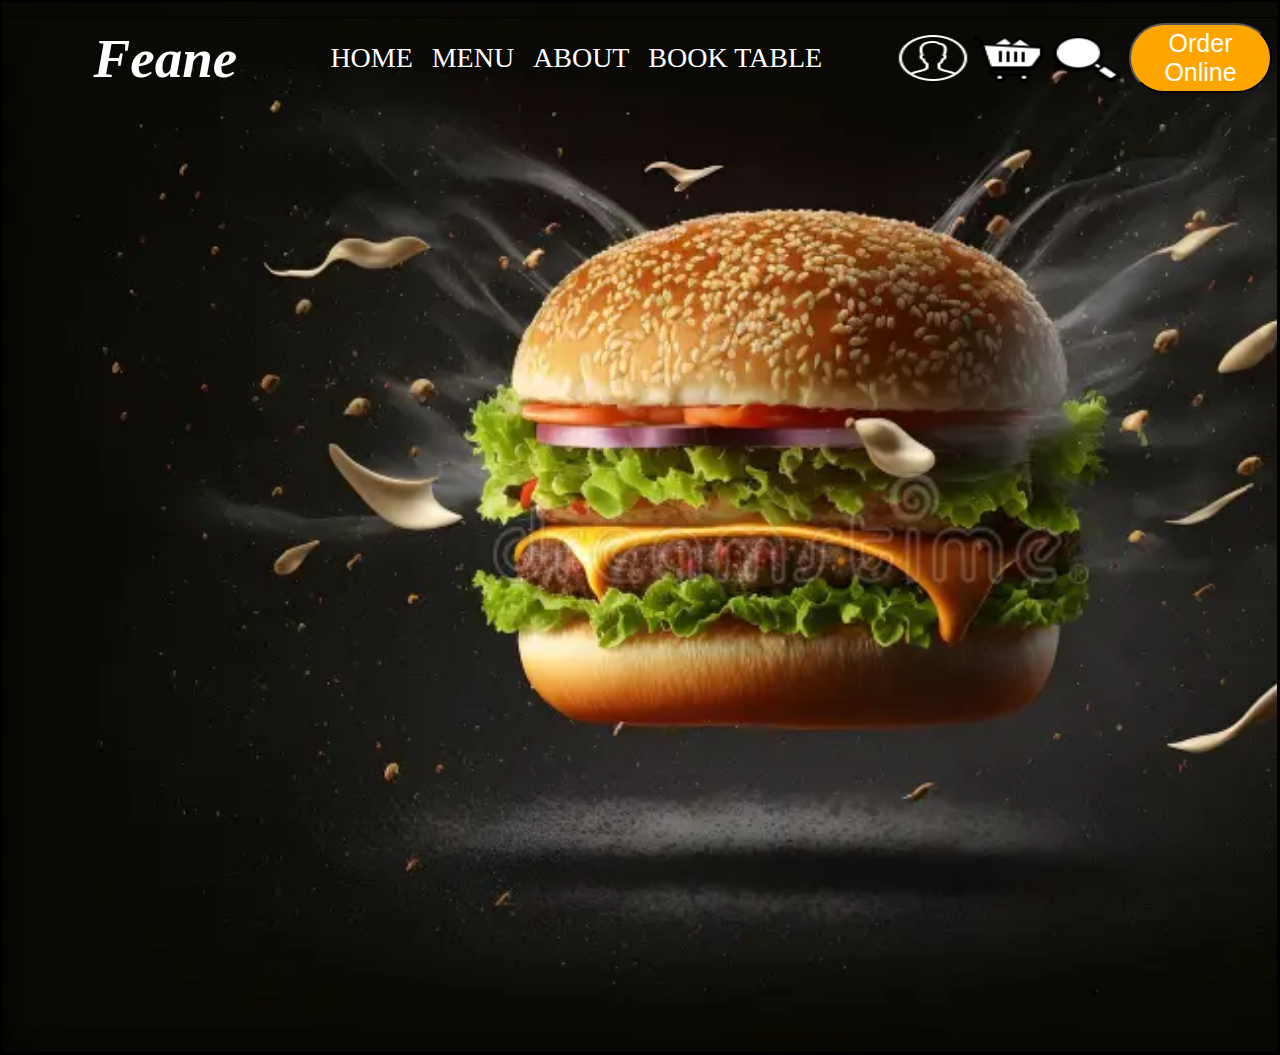
<file: index.html>
<!DOCTYPE html>
<html lang="en">
<head>
    <meta charset="UTF-8">
    <meta name="viewport" content="width=device-width, initial-scale=1.0">
    <title>Restaurant</title>
    <link rel="stylesheet" href="./css/index.css">
    <link rel="icon" href="./icons/restaurant.png" background-color="white">
</head>
<body>
    <div class="container">
        <div class="bd">
            <div class="header">
            <div class="header-logo"><h1>Feane</h1></div>
            <div class="header-menu">
                <ul>
                    <li><a href="#">HOME</a></li>
                    <li><a href="#">MENU</a></li>
                    <li><a href="#">ABOUT</a></li>
                    <li><a href="#">BOOK TABLE</a></li>
                </ul>
            </div>
            <div class="header-buttons">
                <div class="buttons">
                    <div class="box"><img src="./icons/user.png" alt="not found"></div>
                    <div class="box"><img src="./icons/buying.png" alt="not found"></div>
                    <div class="box"><img src="./icons/search.png" alt="not found"></div>
                </div>
                <div class="order-button">
                    <button>Order Online</button>
                </div>
            </div>
        </div>
        </div>
    </div>
</body>
</html>
</file>
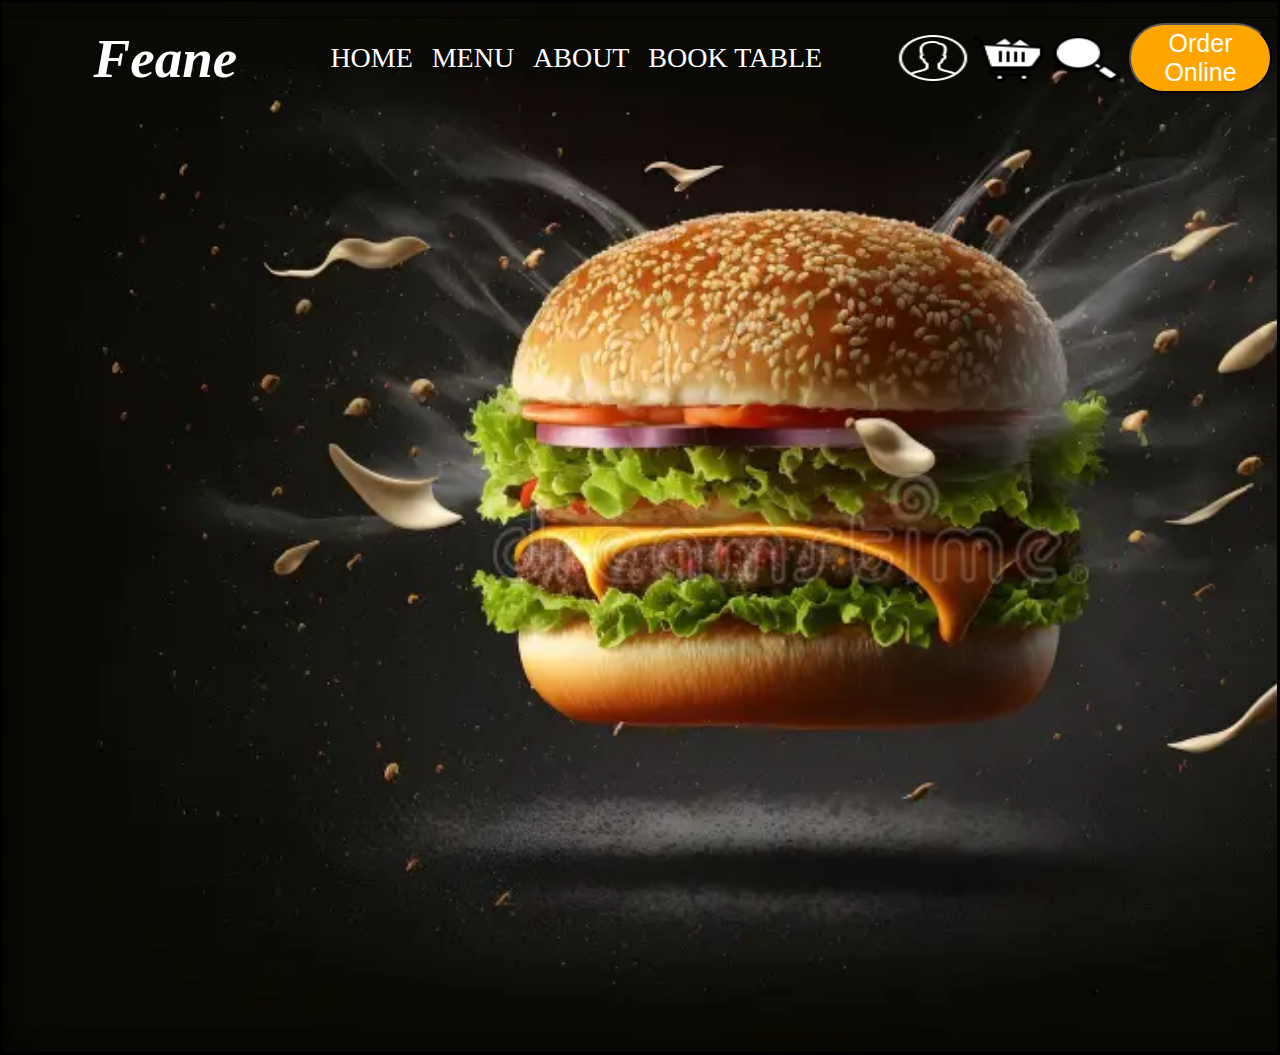
<file: pages/index.html>
<!DOCTYPE html>
<html lang="en">
<head>
    <meta charset="UTF-8">
    <meta name="viewport" content="width=device-width, initial-scale=1.0">
    <title>Restaurant</title>
    <link rel="stylesheet" href="../css/index.css">
    <link rel="icon" href="../icons/restaurant.png" background-color="white">
</head>
<body>
    <div class="container">
        <div class="bd">
            <div class="header">
            <div class="header-logo"><h1>Feane</h1></div>
            <div class="header-menu">
                <ul>
                    <li><a href="#">HOME</a></li>
                    <li><a href="#">MENU</a></li>
                    <li><a href="#">ABOUT</a></li>
                    <li><a href="#">BOOK TABLE</a></li>
                </ul>
            </div>
            <div class="header-buttons">
                <div class="buttons">
                    <div class="box"><img src="../icons/user.png" alt="not found"></div>
                    <div class="box"><img src="../icons/buying.png" alt="not found"></div>
                    <div class="box"><img src="../icons/search.png" alt="not found"></div>
                </div>
                <div class="order-button">
                    <button>Order Online</button>
                </div>
            </div>
        </div>
        </div>
    </div>
</body>
</html>
</file>
<file: css/index.css>
*{
    padding: 0;
    margin: 0;
    box-sizing: border-box;
}
body{
    display: flex;
    flex-direction: column;
}
.container{
    display: flex;
    flex-direction: column;
    width: 100%;
    min-height: 900px;
    border: 1px solid #000;
    margin: auto;
}
.container .bd{
    display: flex;
    flex-direction: column;
    width: 100%;
    min-height: 1053px;
    border: 1px solid #000;
    margin: auto;
     background-image: url(../img/bg.webp);
    object-fit: cover;
    background-size: cover;
}
.container .header{
    display: flex;
    flex-direction: row;
    border: 1px solid #000;
    width: 100%;
    height: 40px;
    flex-wrap: wrap;
    justify-content: space-between;
    flex-wrap: wrap;
    flex-grow:1;
    margin-top: 15px;
}
.container .header .header-logo{
    display: flex;
    flex-direction: row;
    /* border: 1px solid #949292; */
    flex-basis: 20%;
    align-items: flex-start;
    height: 80px;
    align-items: center;
    position: relative;
    
}
.container .header .header-logo h1{
    text-align: center;
    margin-left: 35px;
    font-style: italic;
    position: absolute;
    top: 50%;
    left: 50%;
    transform: translate(-50%,-50%);
    color: white;
    font-family: 'Dancing Script', cursive;
    font-size: 55px;
    -webkit-transform: translate(-50%,-50%);
    -moz-transform: translate(-50%,-50%);
    -ms-transform: translate(-50%,-50%);
    -o-transform: translate(-50%,-50%);
}
.container .header .header-menu{
    display: flex;
    flex-direction: row;
    /* border: 1px solid #d1d0d0; */
    flex-basis: 40%;
    height: 80px;
}
.container .header .header-menu ul{
    display: flex;
    list-style: none;
    gap: 10px;
    align-items: center;
    width: 100%;
    justify-content: center;
    justify-content: space-evenly;
}
.container .header .header-menu ul li a{
   text-decoration: none;
    color: rgb(235, 229, 229);
    font-weight: 200;
    font-size: 28px;
    color: white;
} 
.container .header .header-menu ul li a:hover{
    color: orange;
    font-weight: 400;
    transition: 0.3s;
    -webkit-transition: 0.3s;
    -moz-transition: 0.3s;
    -ms-transition: 0.3s;
    -o-transition: 0.3s;
}  
.container .header .header-buttons{
    display: flex;
    flex-direction: row;
    flex-basis: 30%;
    height: 80px;
    /* border: 1px solid #f2f0f0; */
    flex-wrap: wrap
}
.container .header .header-buttons .buttons{
    /* border: 1px solid #efeaea; */
    flex-basis: 60%;
    display: flex;
    flex-direction: row;
    justify-content: center;
    align-items: center;
    justify-content: space-around;
}
.container .header .header-buttons .buttons .box{
    flex-basis: 32%;
    justify-content: space-between;
    /* border: 1px solid #eee7e7; */
    height: 50px;
    width: 20px;
    border-radius: 15%;
    -webkit-border-radius: 15%;
    -moz-border-radius: 15%;
    -ms-border-radius: 15%;
    -o-border-radius: 15%;
}
.container .header .header-buttons .buttons .box:hover
{
    background-color: orange;
}
.container .header .header-buttons .buttons .box img{
    width: 100%;
    height: 100%;
}
.container .header .header-buttons .order-button{
    /* border: 1px solid #e1dede; */
    flex-basis: 40%;
    display: flex;
    flex-direction: row;
    justify-content: center;
    align-items: center;
    padding: 5px;
}
.container .header .header-buttons .order-button button{
    width: 100%;
    height: 100%;
    background-color: orange;
    color: white;
    font-size: 25px;
    border-radius: 35px;
    -webkit-border-radius: 35px;
    -moz-border-radius: 35px;
    -ms-border-radius: 35px;
    -o-border-radius: 35px;
}
</file>
